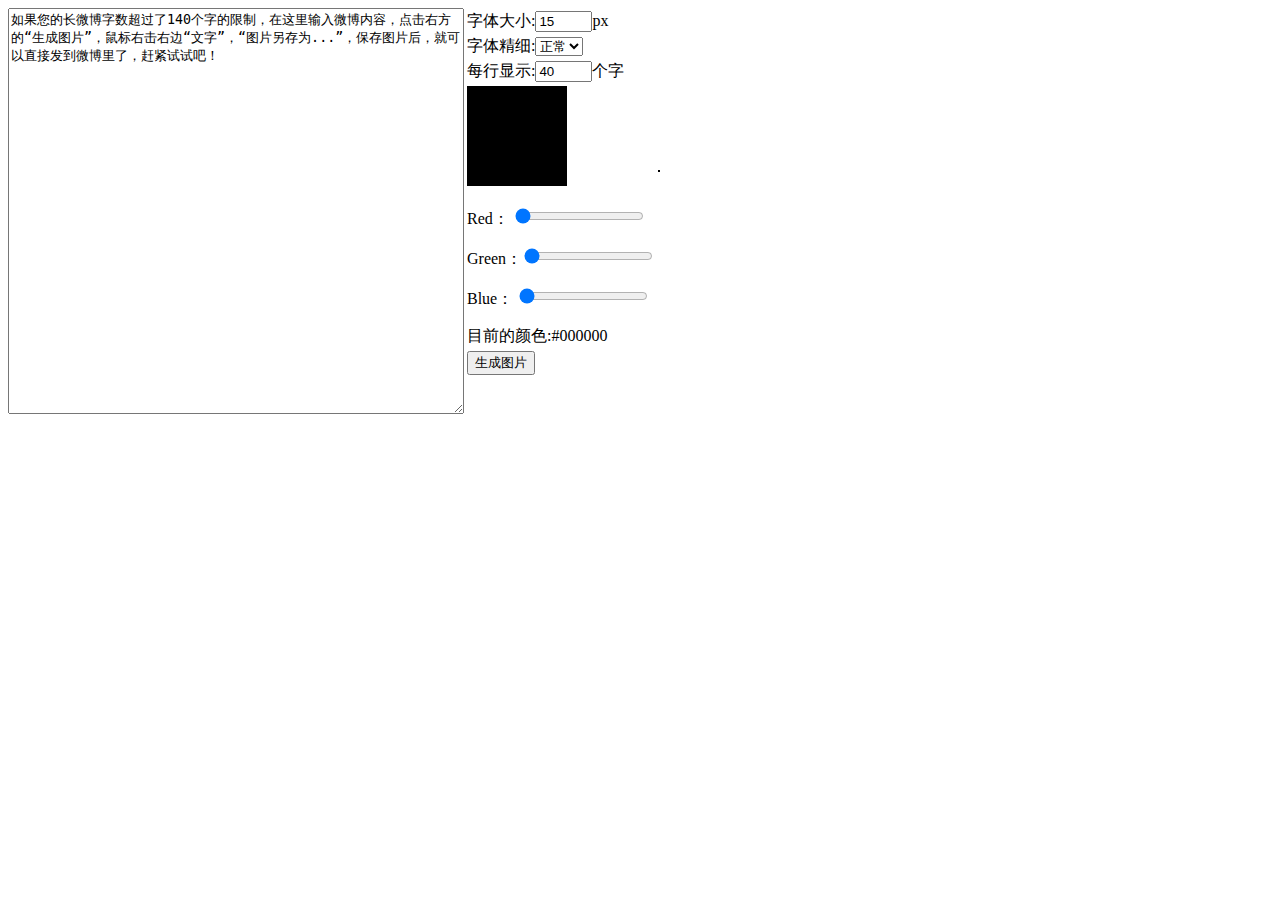
<file: vps/web/templates/cccc.html>
<!DOCTYPE html>
<html lang="en">
<html>
<head>
    <script type="text/javascript">
        function $(id) {
            return document.getElementById(id);
        }

        function textToImg() {
            var len = $('len').value || 30;
            var i = 0;
            var fontSize = $('fontSize').value || 15;
            var fontWeight = $('fontWeight').value || 'normal';
            var txt = $("txt").value;
            var canvas = $('canvas');
            if (txt == '') {
                alert('请输入文字！');
                $("txt").focus();
            }
            if (len > txt.length) {
                len = txt.length;
            }
            canvas.width = fontSize * len;
            canvas.height = fontSize * (3 / 2)
                * (Math.ceil(txt.length / len) + txt.split('\n').length - 1);
            var context = canvas.getContext('2d');
            context.clearRect(0, 0, canvas.width, canvas.height);
            context.fillStyle = $("showcolor").innerHTML;
            context.font = fontWeight + ' ' + fontSize + 'px sans-serif';
            context.textBaseline = 'top';
            canvas.style.display = 'none';
            console.log(txt.length);

            function fillTxt(text) {
                while (text.length > len) {
                    var txtLine = text.substring(0, len);
                    text = text.substring(len);
                    context.fillText(txtLine, 0, fontSize * (3 / 2) * i++,
                        canvas.width);
                }
                context.fillText(text, 0, fontSize * (3 / 2) * i, canvas.width);
            }

            var txtArray = txt.split('\n');
            for (var j = 0; j < txtArray.length; j++) {
                fillTxt(txtArray[j]);
                context.fillText('\n', 0, fontSize * (3 / 2) * i++, canvas.width);
            }
            var imageData = context.getImageData(0, 0, canvas.width, canvas.height);
            var img = $("img");
            img.src = canvas.toDataURL("image/png");
        }

        function changeColor() {
            var c = $("text");
            var ctx = c.getContext("2d");
            var red = $("red");
            var green = $("green");
            var blue = $("blue");
            ctx.fillStyle = "rgb(" + red.value + "," + green.value + ","
                + blue.value + ")";
            $("showcolor").innerHTML = ctx.fillStyle;
            ctx.fillRect(0, 0, 100, 100);
            //$('canvas').getContext('2d').fillStyle=$("showcolor").innerHTML;
        }
    </script>
</head>
<body>
<div style="float: left"><textarea id="txt"
                                   style="width: 450px; height: 400px;">如果您的长微博字数超过了140个字的限制，在这里输入微博内容，点击右方的“生成图片”，鼠标右击右边“文字”，“图片另存为...”，保存图片后，就可以直接发到微博里了，赶紧试试吧！</textarea>
</div>
<div style="width: 200px; height: 100px; float: left; clear: right">
    <table>
        <tr>
            <td><label>字体大小:</label><input size="4" id='fontSize' value='15'/>px</td>
        </tr>
        <tr>
            <td><label>字体精细:</label><select id="fontWeight">
                <option value="normal">正常</option>
                <option value="bold">粗</option>
            </select></td>
        </tr>
        <tr>
            <td><label>每行显示:</label><input size="4" id='len' value="40"/>个字</td>
        </tr>
        <tr>
            <td>
                <canvas id="text" width="100" height="100"></canvas>
                <p>Red： <input type="range" id="red" min="0" max="255" value="0"
                               onchange="changeColor();"/></p>
                <p>Green：<input type="range" id="green" min="0" max="255"
                                value="0" onchange="changeColor();"/></p>
                <p>Blue： <input type="range" id="blue" min="0" max="255" value="0"
                                onchange="changeColor();"/></p>
                目前的颜色:<span id="showcolor"></span></td>
        </tr>

        <tr>
            <td>
                <button onclick=
                                textToImg();;
                >生成图片
                </button>
            </td>
        </tr>
    </table>
</div>
<canvas id="canvas" style="display:block"></canvas>
<div style="margin-left: 650px"><img id="img"
                                     style="border: 1px solid"/></div>
<script>
    changeColor();
</script>

</body>
</html>
</file>
